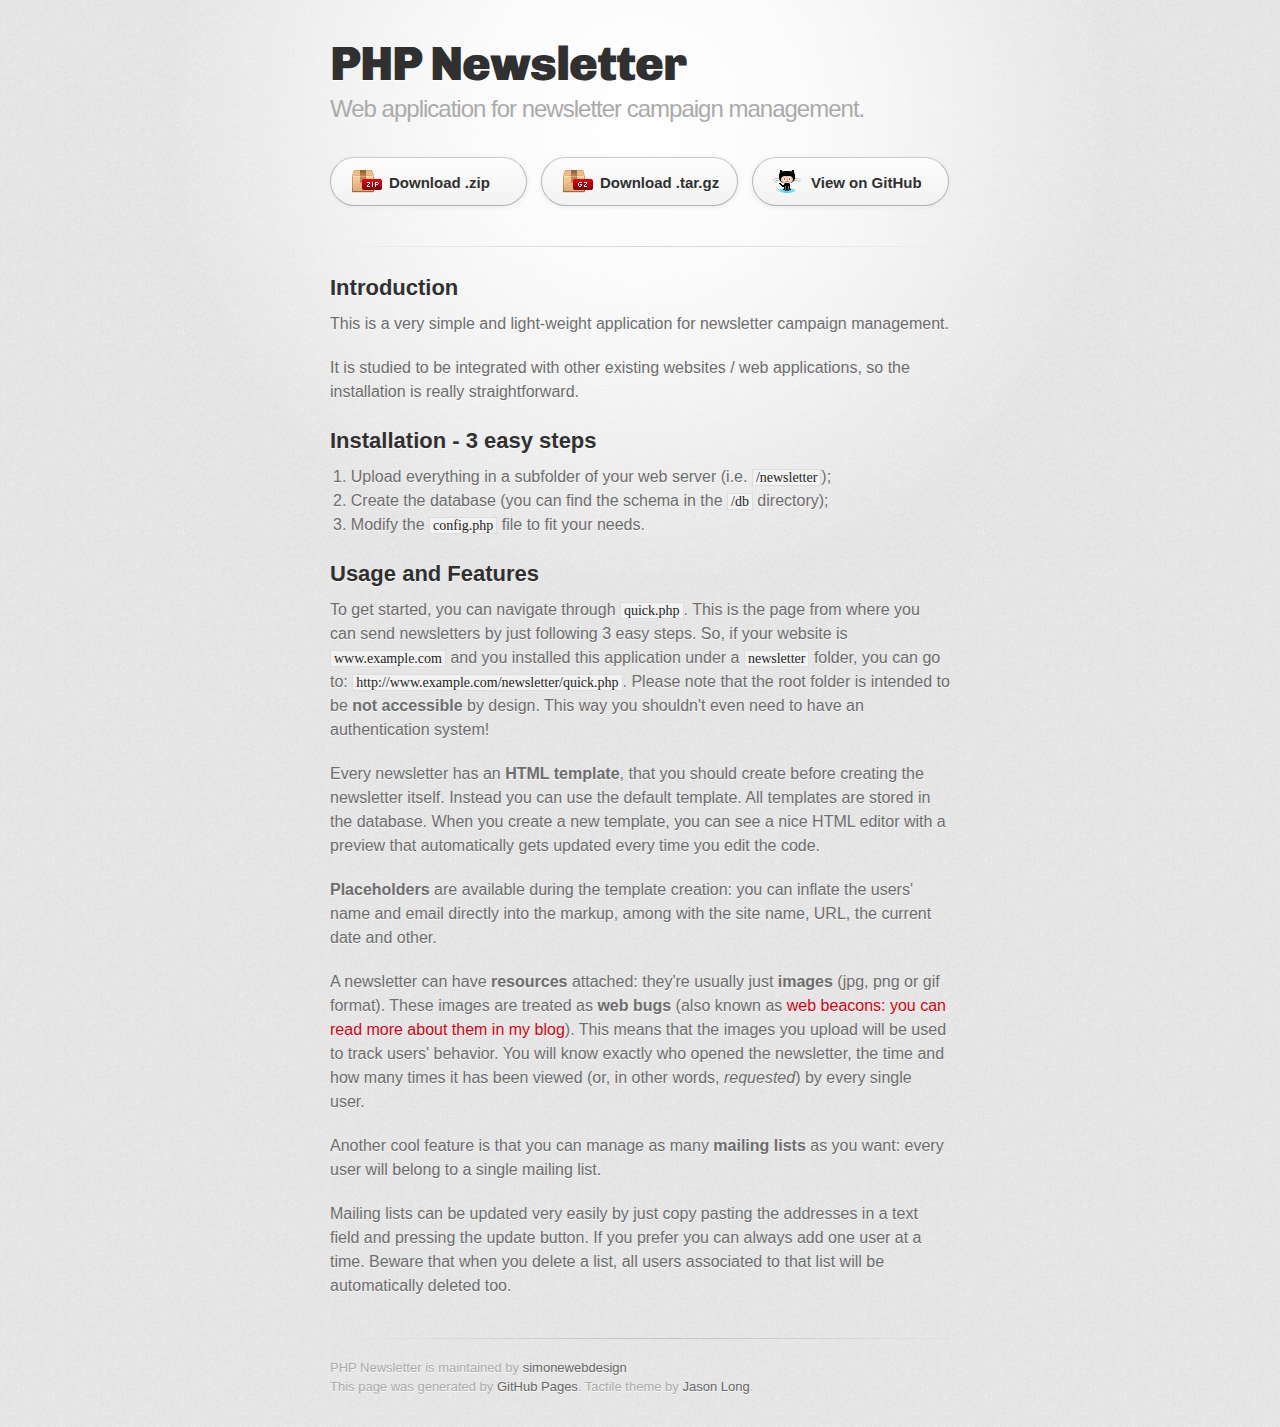
<file: index.html>
<!DOCTYPE html>
<html>
  <head>
    <meta charset='utf-8'>
    <meta http-equiv="X-UA-Compatible" content="chrome=1">
    <link href='https://fonts.googleapis.com/css?family=Chivo:900' rel='stylesheet' type='text/css'>
    <link rel="stylesheet" type="text/css" href="stylesheets/stylesheet.css" media="screen" />
    <link rel="stylesheet" type="text/css" href="stylesheets/pygment_trac.css" media="screen" />
    <link rel="stylesheet" type="text/css" href="stylesheets/print.css" media="print" />
    <!--[if lt IE 9]>
    <script src="//html5shiv.googlecode.com/svn/trunk/html5.js"></script>
    <![endif]-->
    <title>PHP Newsletter by simonewebdesign</title>
  </head>

  <body>
    <div id="container">
      <div class="inner">

        <header>
          <h1>PHP Newsletter</h1>
          <h2>Web application for newsletter campaign management.</h2>
        </header>

        <section id="downloads" class="clearfix">
          <a href="https://github.com/simonewebdesign/newsletter/zipball/master" id="download-zip" class="button"><span>Download .zip</span></a>
          <a href="https://github.com/simonewebdesign/newsletter/tarball/master" id="download-tar-gz" class="button"><span>Download .tar.gz</span></a>
          <a href="https://github.com/simonewebdesign/newsletter" id="view-on-github" class="button"><span>View on GitHub</span></a>
        </section>

        <hr>

        <section id="main_content">
          <h2>Introduction</h2>

<p>This is a very simple and light-weight application for newsletter campaign 
management.</p>

<p>It is studied to be integrated with other existing websites / web applications, so the installation is really straightforward.</p>

<h2>Installation - 3 easy steps</h2>

<ol>
<li>Upload everything in a subfolder of your web server (i.e. <code>/newsletter</code>);</li>
<li>Create the database (you can find the schema in the <code>/db</code> directory);</li>
<li>Modify the <code>config.php</code> file to fit your needs.</li>
</ol><h2>Usage and Features</h2>

<p>To get started, you can navigate through <code>quick.php</code>. This is the page from 
where you can send newsletters by just following 3 easy steps. So, if your
website is <code>www.example.com</code> and you installed this application under a 
<code>newsletter</code> folder, you can go to:
<code>http://www.example.com/newsletter/quick.php</code>.
Please note that the root folder is intended to be <strong>not accessible</strong> 
by design. This way you shouldn't even need to have an authentication system!</p>

<p>Every newsletter has an <strong>HTML template</strong>, that you should create before creating
the newsletter itself. Instead you can use the default template. All templates
are stored in the database. When you create a new template, you can see a nice
HTML editor with a preview that automatically gets updated every time you edit
the code.</p>

<p><strong>Placeholders</strong> are available during the template creation: you can inflate the
users' name and email directly into the markup, among with the site name, URL,
the current date and other.</p>

<p>A newsletter can have <strong>resources</strong> attached: they're usually just <strong>images</strong> 
(jpg, png or gif format). These images are treated as <strong>web bugs</strong> (also known as
<a href="http://simonewebdesign.it/blog/how-to-create-web-bug-aka-beacon-image/">web beacons: you can read more about them in my blog</a>). This means that the images
you upload will be used to track users' behavior. You will know exactly who 
opened the newsletter, the time and how many times it has been viewed (or, in
other words, <em>requested</em>) by every
single user.</p>

<p>Another cool feature is that you can manage as many <strong>mailing lists</strong> as you want:
every user will belong to a single mailing list.</p>

<p>Mailing lists can be updated very easily by just copy pasting the addresses in a
text field and pressing the update button. If you prefer you can always add one
user at a time. Beware that when you delete a list, all users associated to that
list will be automatically deleted too.</p>
        </section>

        <footer>
          PHP Newsletter is maintained by <a href="https://github.com/simonewebdesign">simonewebdesign</a><br>
          This page was generated by <a href="http://pages.github.com">GitHub Pages</a>. Tactile theme by <a href="http://twitter.com/jasonlong">Jason Long</a>.
        </footer>

        
      </div>
    </div>
  </body>
</html>
</file>
<file: stylesheets/pygment_trac.css>
.highlight  { background: #ffffff; }
.highlight .c { color: #999988; font-style: italic } /* Comment */
.highlight .err { color: #a61717; background-color: #e3d2d2 } /* Error */
.highlight .k { font-weight: bold } /* Keyword */
.highlight .o { font-weight: bold } /* Operator */
.highlight .cm { color: #999988; font-style: italic } /* Comment.Multiline */
.highlight .cp { color: #999999; font-weight: bold } /* Comment.Preproc */
.highlight .c1 { color: #999988; font-style: italic } /* Comment.Single */
.highlight .cs { color: #999999; font-weight: bold; font-style: italic } /* Comment.Special */
.highlight .gd { color: #000000; background-color: #ffdddd } /* Generic.Deleted */
.highlight .gd .x { color: #000000; background-color: #ffaaaa } /* Generic.Deleted.Specific */
.highlight .ge { font-style: italic } /* Generic.Emph */
.highlight .gr { color: #aa0000 } /* Generic.Error */
.highlight .gh { color: #999999 } /* Generic.Heading */
.highlight .gi { color: #000000; background-color: #ddffdd } /* Generic.Inserted */
.highlight .gi .x { color: #000000; background-color: #aaffaa } /* Generic.Inserted.Specific */
.highlight .go { color: #888888 } /* Generic.Output */
.highlight .gp { color: #555555 } /* Generic.Prompt */
.highlight .gs { font-weight: bold } /* Generic.Strong */
.highlight .gu { color: #800080; font-weight: bold; } /* Generic.Subheading */
.highlight .gt { color: #aa0000 } /* Generic.Traceback */
.highlight .kc { font-weight: bold } /* Keyword.Constant */
.highlight .kd { font-weight: bold } /* Keyword.Declaration */
.highlight .kn { font-weight: bold } /* Keyword.Namespace */
.highlight .kp { font-weight: bold } /* Keyword.Pseudo */
.highlight .kr { font-weight: bold } /* Keyword.Reserved */
.highlight .kt { color: #445588; font-weight: bold } /* Keyword.Type */
.highlight .m { color: #009999 } /* Literal.Number */
.highlight .s { color: #d14 } /* Literal.String */
.highlight .na { color: #008080 } /* Name.Attribute */
.highlight .nb { color: #0086B3 } /* Name.Builtin */
.highlight .nc { color: #445588; font-weight: bold } /* Name.Class */
.highlight .no { color: #008080 } /* Name.Constant */
.highlight .ni { color: #800080 } /* Name.Entity */
.highlight .ne { color: #990000; font-weight: bold } /* Name.Exception */
.highlight .nf { color: #990000; font-weight: bold } /* Name.Function */
.highlight .nn { color: #555555 } /* Name.Namespace */
.highlight .nt { color: #000080 } /* Name.Tag */
.highlight .nv { color: #008080 } /* Name.Variable */
.highlight .ow { font-weight: bold } /* Operator.Word */
.highlight .w { color: #bbbbbb } /* Text.Whitespace */
.highlight .mf { color: #009999 } /* Literal.Number.Float */
.highlight .mh { color: #009999 } /* Literal.Number.Hex */
.highlight .mi { color: #009999 } /* Literal.Number.Integer */
.highlight .mo { color: #009999 } /* Literal.Number.Oct */
.highlight .sb { color: #d14 } /* Literal.String.Backtick */
.highlight .sc { color: #d14 } /* Literal.String.Char */
.highlight .sd { color: #d14 } /* Literal.String.Doc */
.highlight .s2 { color: #d14 } /* Literal.String.Double */
.highlight .se { color: #d14 } /* Literal.String.Escape */
.highlight .sh { color: #d14 } /* Literal.String.Heredoc */
.highlight .si { color: #d14 } /* Literal.String.Interpol */
.highlight .sx { color: #d14 } /* Literal.String.Other */
.highlight .sr { color: #009926 } /* Literal.String.Regex */
.highlight .s1 { color: #d14 } /* Literal.String.Single */
.highlight .ss { color: #990073 } /* Literal.String.Symbol */
.highlight .bp { color: #999999 } /* Name.Builtin.Pseudo */
.highlight .vc { color: #008080 } /* Name.Variable.Class */
.highlight .vg { color: #008080 } /* Name.Variable.Global */
.highlight .vi { color: #008080 } /* Name.Variable.Instance */
.highlight .il { color: #009999 } /* Literal.Number.Integer.Long */

.type-csharp .highlight .k { color: #0000FF }
.type-csharp .highlight .kt { color: #0000FF }
.type-csharp .highlight .nf { color: #000000; font-weight: normal }
.type-csharp .highlight .nc { color: #2B91AF }
.type-csharp .highlight .nn { color: #000000 }
.type-csharp .highlight .s { color: #A31515 }
.type-csharp .highlight .sc { color: #A31515 }
</file>
<file: stylesheets/print.css>
html, body, div, span, applet, object, iframe,
h1, h2, h3, h4, h5, h6, p, blockquote, pre,
a, abbr, acronym, address, big, cite, code,
del, dfn, em, img, ins, kbd, q, s, samp,
small, strike, strong, sub, sup, tt, var,
b, u, i, center,
dl, dt, dd, ol, ul, li,
fieldset, form, label, legend,
table, caption, tbody, tfoot, thead, tr, th, td,
article, aside, canvas, details, embed, 
figure, figcaption, footer, header, hgroup, 
menu, nav, output, ruby, section, summary,
time, mark, audio, video {
  margin: 0;
  padding: 0;
  border: 0;
  font-size: 100%;
  font: inherit;
  vertical-align: baseline;
}
/* HTML5 display-role reset for older browsers */
article, aside, details, figcaption, figure, 
footer, header, hgroup, menu, nav, section {
  display: block;
}
body {
  line-height: 1;
}
ol, ul {
  list-style: none;
}
blockquote, q {
  quotes: none;
}
blockquote:before, blockquote:after,
q:before, q:after {
  content: '';
  content: none;
}
table {
  border-collapse: collapse;
  border-spacing: 0;
}
body {
  font-size: 13px;
  line-height: 1.5; 
  font-family: 'Helvetica Neue', Helvetica, Arial, serif;
  color: #000;
}

a {
  color: #d5000d;
  font-weight: bold;
}

header {
  padding-top: 35px;
  padding-bottom: 10px;
}

header h1 {
  font-weight: bold;
  letter-spacing: -1px;
  font-size: 48px;
  color: #303030;
  line-height: 1.2;
}

header h2 {
  letter-spacing: -1px;
  font-size: 24px;
  color: #aaa;
  font-weight: normal;
  line-height: 1.3;
}
#downloads {
  display: none;
}
#main_content {
  padding-top: 20px;
}

code, pre {
  font-family: Monaco, "Bitstream Vera Sans Mono", "Lucida Console", Terminal;
  color: #222;
  margin-bottom: 30px;
  font-size: 12px;
}

code {
  padding: 0 3px;
}

pre {
  border: solid 1px #ddd;
  padding: 20px;
  overflow: auto;
}
pre code {
  padding: 0;
}

ul, ol, dl {
  margin-bottom: 20px;
}


/* COMMON STYLES */

table {
  width: 100%;
  border: 1px solid #ebebeb;
}

th {
  font-weight: 500;
}

td {
  border: 1px solid #ebebeb;
  text-align: center; 
  font-weight: 300;
}

form {
  background: #f2f2f2;
  padding: 20px;
  
}


/* GENERAL ELEMENT TYPE STYLES */

h1 {
  font-size: 2.8em;
} 

h2 {
  font-size: 22px;
  font-weight: bold;
  color: #303030;
  margin-bottom: 8px;
} 

h3 {
  color: #d5000d;
  font-size: 18px;
  font-weight: bold;
  margin-bottom: 8px;
} 
 
h4 {
  font-size: 16px;
  color: #303030;
  font-weight: bold;
} 

h5 {
  font-size: 1em;
  color: #303030;
} 

h6 {
  font-size: .8em;
  color: #303030;
} 

p {
  font-weight: 300;
  margin-bottom: 20px;
}
 
a {
  text-decoration: none;
}

p a {
  font-weight: 400;
}

blockquote {
  font-size: 1.6em;
  border-left: 10px solid #e9e9e9;
  margin-bottom: 20px;
  padding: 0 0 0 30px;
}

ul li {
  list-style: disc inside;
  padding-left: 20px;
}

ol li {
  list-style: decimal inside;
  padding-left: 3px;
}

dl dd {
  font-style: italic;
  font-weight: 100;
}

footer {
  margin-top: 40px;
  padding-top: 20px;
  padding-bottom: 30px;
  font-size: 13px;
  color: #aaa;
}

footer a {
  color: #666;
}

/* MISC */
.clearfix:after {
  clear: both;
  content: '.';
  display: block;
  visibility: hidden;
  height: 0;
}

.clearfix {display: inline-block;}
* html .clearfix {height: 1%;}
.clearfix {display: block;}
</file>
<file: stylesheets/stylesheet.css>
/* http://meyerweb.com/eric/tools/css/reset/ 
   v2.0 | 20110126
   License: none (public domain)
*/
html, body, div, span, applet, object, iframe,
h1, h2, h3, h4, h5, h6, p, blockquote, pre,
a, abbr, acronym, address, big, cite, code,
del, dfn, em, img, ins, kbd, q, s, samp,
small, strike, strong, sub, sup, tt, var,
b, u, i, center,
dl, dt, dd, ol, ul, li,
fieldset, form, label, legend,
table, caption, tbody, tfoot, thead, tr, th, td,
article, aside, canvas, details, embed, 
figure, figcaption, footer, header, hgroup, 
menu, nav, output, ruby, section, summary,
time, mark, audio, video {
	margin: 0;
	padding: 0;
	border: 0;
	font-size: 100%;
	font: inherit;
	vertical-align: baseline;
}
/* HTML5 display-role reset for older browsers */
article, aside, details, figcaption, figure, 
footer, header, hgroup, menu, nav, section {
	display: block;
}
body {
	line-height: 1;
}
ol, ul {
	list-style: none;
}
blockquote, q {
	quotes: none;
}
blockquote:before, blockquote:after,
q:before, q:after {
	content: '';
	content: none;
}
table {
	border-collapse: collapse;
	border-spacing: 0;
}

/* LAYOUT STYLES */
body {
  font-size: 1em;
  line-height: 1.5; 
  background: #e7e7e7 url(../images/body-bg.png) 0 0 repeat;
  font-family: 'Helvetica Neue', Helvetica, Arial, serif;
  text-shadow: 0 1px 0 rgba(255, 255, 255, 0.8);
  color: #6d6d6d;
}

a {
  color: #d5000d;
}
a:hover {
  color: #c5000c;
}

header {
  padding-top: 35px;
  padding-bottom: 25px;
}

header h1 {
  font-family: 'Chivo', 'Helvetica Neue', Helvetica, Arial, serif; font-weight: 900;
  letter-spacing: -1px;
  font-size: 48px;
  color: #303030;
  line-height: 1.2;
}

header h2 {
  letter-spacing: -1px;
  font-size: 24px;
  color: #aaa;
  font-weight: normal;
  line-height: 1.3;
}

#container {
  background: transparent url(../images/highlight-bg.jpg) 50% 0 no-repeat;
  min-height: 595px;
}

.inner {
  width: 620px;
  margin: 0 auto;
}

#container .inner img {
  max-width: 100%;
}

#downloads {
  margin-bottom: 40px;
}

a.button {
  -moz-border-radius: 30px;
  -webkit-border-radius: 30px;                     
  border-radius: 30px;
  border-top: solid 1px #cbcbcb;
  border-left: solid 1px #b7b7b7;
  border-right: solid 1px #b7b7b7;
  border-bottom: solid 1px #b3b3b3;
  color: #303030;
  line-height: 25px;
  font-weight: bold;
  font-size: 15px;
  padding: 12px 8px 12px 8px;
  display: block;
  float: left;
  width: 179px;
  margin-right: 14px;  
  background: #fdfdfd; /* Old browsers */
  background: -moz-linear-gradient(top,  #fdfdfd 0%, #f2f2f2 100%); /* FF3.6+ */
  background: -webkit-gradient(linear, left top, left bottom, color-stop(0%,#fdfdfd), color-stop(100%,#f2f2f2)); /* Chrome,Safari4+ */
  background: -webkit-linear-gradient(top,  #fdfdfd 0%,#f2f2f2 100%); /* Chrome10+,Safari5.1+ */
  background: -o-linear-gradient(top,  #fdfdfd 0%,#f2f2f2 100%); /* Opera 11.10+ */
  background: -ms-linear-gradient(top,  #fdfdfd 0%,#f2f2f2 100%); /* IE10+ */
  background: linear-gradient(top,  #fdfdfd 0%,#f2f2f2 100%); /* W3C */
  filter: progid:DXImageTransform.Microsoft.gradient( startColorstr='#fdfdfd', endColorstr='#f2f2f2',GradientType=0 ); /* IE6-9 */
  -webkit-box-shadow: 10px 10px 5px #888;
  -moz-box-shadow: 10px 10px 5px #888;
  box-shadow: 0px 1px 5px #e8e8e8;
}
a.button:hover {
  border-top: solid 1px #b7b7b7;
  border-left: solid 1px #b3b3b3;
  border-right: solid 1px #b3b3b3;
  border-bottom: solid 1px #b3b3b3;
  background: #fafafa; /* Old browsers */
  background: -moz-linear-gradient(top,  #fdfdfd 0%, #f6f6f6 100%); /* FF3.6+ */
  background: -webkit-gradient(linear, left top, left bottom, color-stop(0%,#fdfdfd), color-stop(100%,#f6f6f6)); /* Chrome,Safari4+ */
  background: -webkit-linear-gradient(top,  #fdfdfd 0%,#f6f6f6 100%); /* Chrome10+,Safari5.1+ */
  background: -o-linear-gradient(top,  #fdfdfd 0%,#f6f6f6 100%); /* Opera 11.10+ */
  background: -ms-linear-gradient(top,  #fdfdfd 0%,#f6f6f6 100%); /* IE10+ */
  background: linear-gradient(top,  #fdfdfd 0%,#f6f6f6, 100%); /* W3C */
  filter: progid:DXImageTransform.Microsoft.gradient( startColorstr='#fdfdfd', endColorstr='#f6f6f6',GradientType=0 ); /* IE6-9 */
}

a.button span {
  padding-left: 50px;
  display: block;
  height: 23px;
}

#download-zip span {
  background: transparent url(../images/zip-icon.png) 12px 50% no-repeat;
}
#download-tar-gz span {
  background: transparent url(../images/tar-gz-icon.png) 12px 50% no-repeat;
}
#view-on-github span {
  background: transparent url(../images/octocat-icon.png) 12px 50% no-repeat;
}
#view-on-github {
  margin-right: 0;
}

code, pre {
  font-family: Monaco, "Bitstream Vera Sans Mono", "Lucida Console", Terminal;
  color: #222;
  margin-bottom: 30px;
  font-size: 14px;
}

code {
  background-color: #f2f2f2;
  border: solid 1px #ddd;
  padding: 0 3px;
}

pre {
  padding: 20px;
  background: #303030;
  color: #f2f2f2;
  text-shadow: none;
  overflow: auto;
}
pre code {
  color: #f2f2f2;
  background-color: #303030;
  border: none;
  padding: 0;
}

ul, ol, dl {
  margin-bottom: 20px;
}


/* COMMON STYLES */

hr {
  height: 1px;
  line-height: 1px;
  margin-top: 1em;
  padding-bottom: 1em;
  border: none;
  background: transparent url('../images/hr.png') 50% 0 no-repeat;
}

strong {
  font-weight: bold;
}

em {
  font-style: italic;
}

table {
  width: 100%;
  border: 1px solid #ebebeb;
}

th {
  font-weight: 500;
}

td {
  border: 1px solid #ebebeb;
  text-align: center; 
  font-weight: 300;
}

form {
  background: #f2f2f2;
  padding: 20px;
  
}


/* GENERAL ELEMENT TYPE STYLES */

h1 {
  font-size: 32px;
} 

h2 {
  font-size: 22px;
  font-weight: bold;
  color: #303030;
  margin-bottom: 8px;
} 

h3 {
  color: #d5000d;
  font-size: 18px;
  font-weight: bold;
  margin-bottom: 8px;
} 
 
h4 {
  font-size: 16px;
  color: #303030;
  font-weight: bold;
} 

h5 {
  font-size: 1em;
  color: #303030;
} 

h6 {
  font-size: .8em;
  color: #303030;
} 

p {
  font-weight: 300;
  margin-bottom: 20px;
}
 
a {
  text-decoration: none;
}

p a {
  font-weight: 400;
}

blockquote {
  font-size: 1.6em;
  border-left: 10px solid #e9e9e9;
  margin-bottom: 20px;
  padding: 0 0 0 30px;
}

ul li {
  list-style: disc inside;
  padding-left: 20px;
}

ol li {
  list-style: decimal inside;
  padding-left: 3px;
}

dl dt {
  color: #303030;
}

footer {
  background: transparent url('../images/hr.png') 0 0 no-repeat;
  margin-top: 40px;
  padding-top: 20px;
  padding-bottom: 30px;
  font-size: 13px;
  color: #aaa;
}

footer a {
  color: #666;
}
footer a:hover {
  color: #444;
}

/* MISC */
.clearfix:after {
  clear: both;
  content: '.';
  display: block;
  visibility: hidden;
  height: 0;
}

.clearfix {display: inline-block;}
* html .clearfix {height: 1%;}
.clearfix {display: block;}

/* #Media Queries
================================================== */

/* Smaller than standard 960 (devices and browsers) */
@media only screen and (max-width: 959px) {}

/* Tablet Portrait size to standard 960 (devices and browsers) */
@media only screen and (min-width: 768px) and (max-width: 959px) {}

/* All Mobile Sizes (devices and browser) */
@media only screen and (max-width: 767px) {
  header {
    padding-top: 10px;
    padding-bottom: 10px;
  }
  #downloads {
    margin-bottom: 25px;
  }
  #download-zip, #download-tar-gz {
    display: none;
  }
  .inner {
    width: 94%;
    margin: 0 auto;
  }
}

/* Mobile Landscape Size to Tablet Portrait (devices and browsers) */
@media only screen and (min-width: 480px) and (max-width: 767px) {}

/* Mobile Portrait Size to Mobile Landscape Size (devices and browsers) */
@media only screen and (max-width: 479px) {}
</file>
